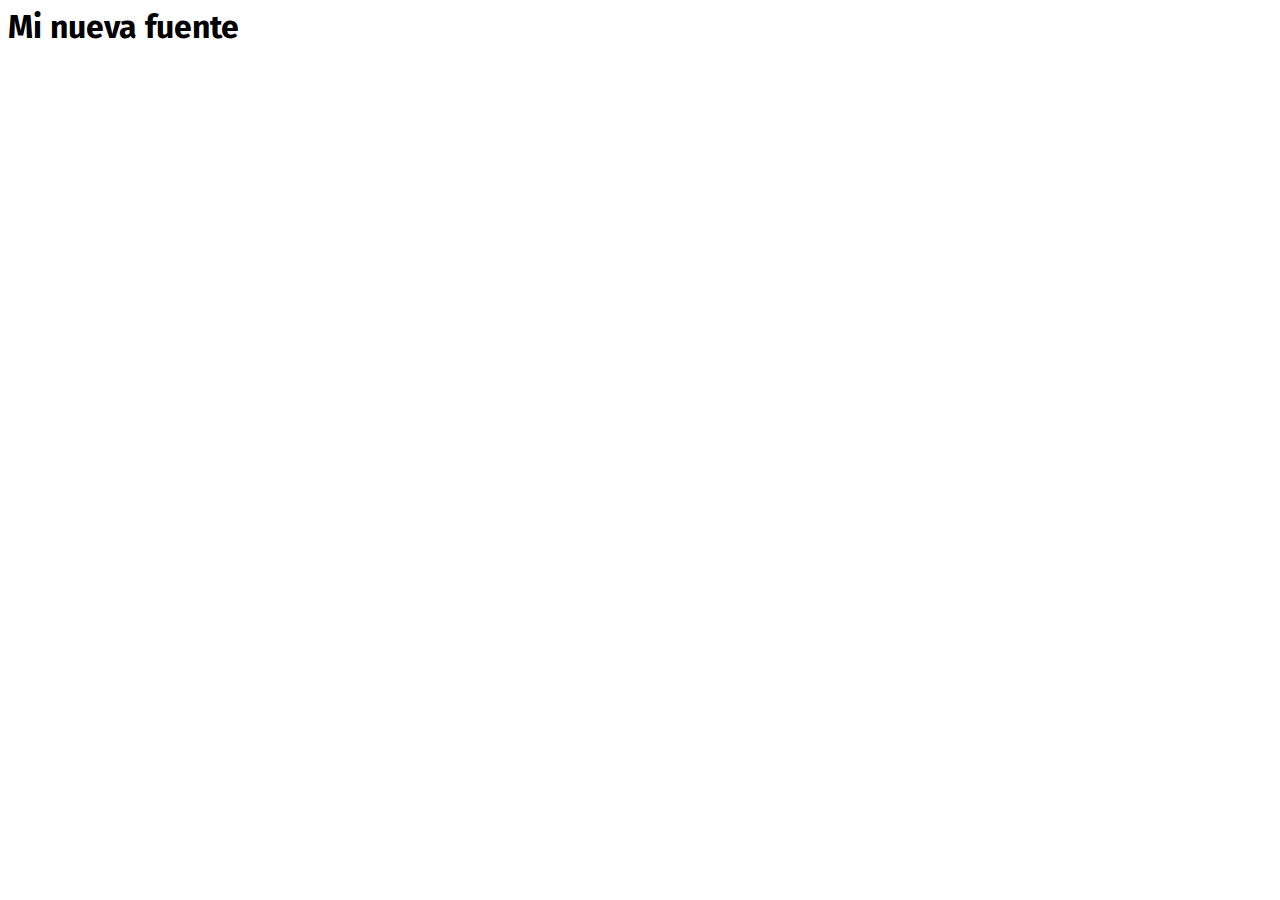
<file: 2.fuentes en linea/index.html>
<html>
	<head>
		<meta charset="utf-8" />
		<meta name="viewport" content="width=device-width" />

     	<!-- AÑADIDO CON @ IMPORT EN HOJA CSS Añadir la línea correspondiente -->

		<link rel="stylesheet" type="text/css" href="./styles.css" />
		<title>Fuentes en linea</title>
	</head>
	<body>
		<h1 class="myTitle">Mi nueva fuente</h1>
	</body>
</html>
</file>
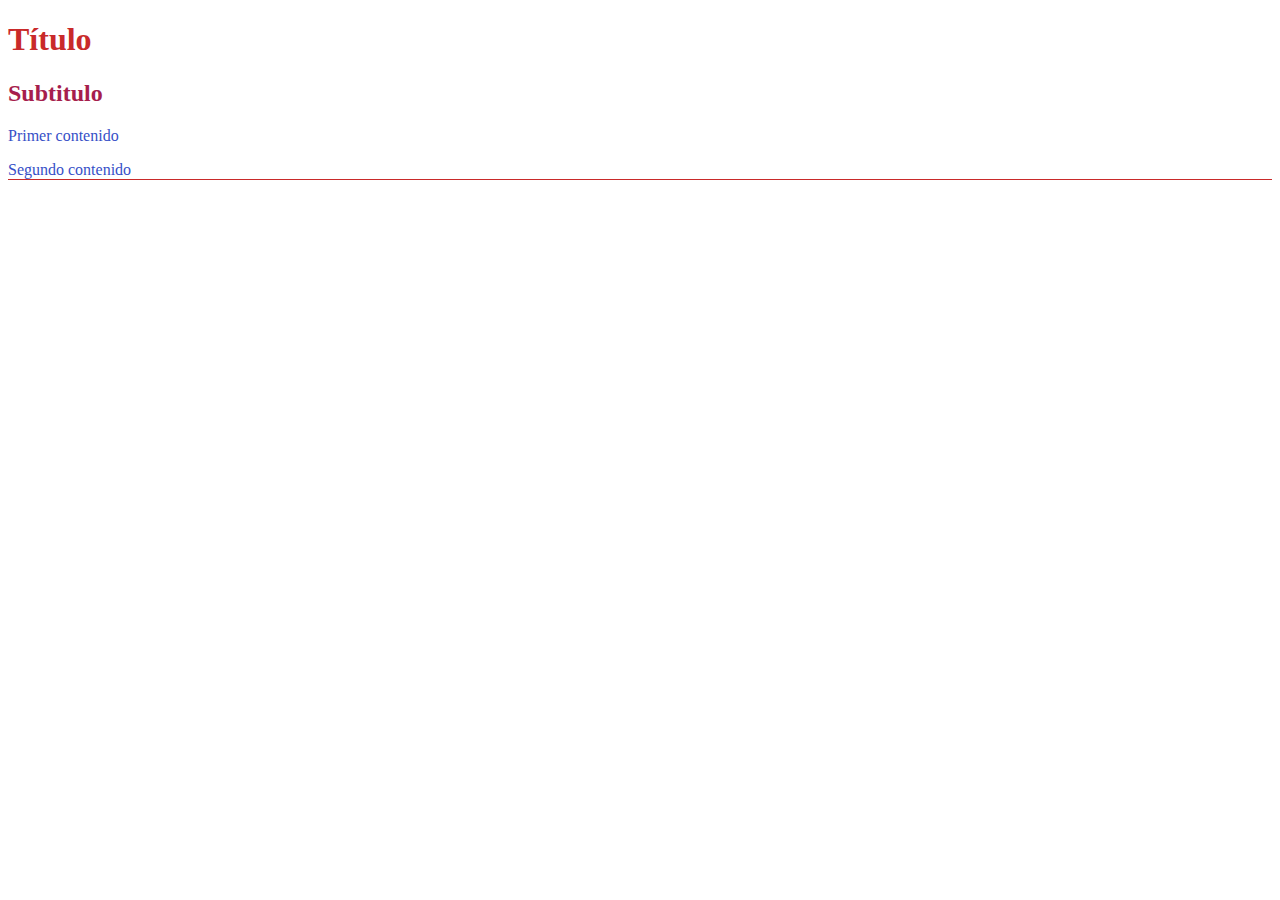
<file: 3.colors/index.html>
<!DOCTYPE html>
<html lang="en">
  <head>
    <meta charset="UTF-8" />
    <meta http-equiv="X-UA-Compatible" content="IE=edge" />
    <meta name="viewport" content="width=device-width, initial-scale=1.0" />
    <title>Colors</title>
    <link rel="stylesheet" href="styles.css" />
  </head>
  <body>
    <h1>Título</h1>
    <h2>Subtitulo</h2>
    <p class="first">Primer contenido</p>
    <p class="second">Segundo contenido</p>
  </body>
</html>
</file>
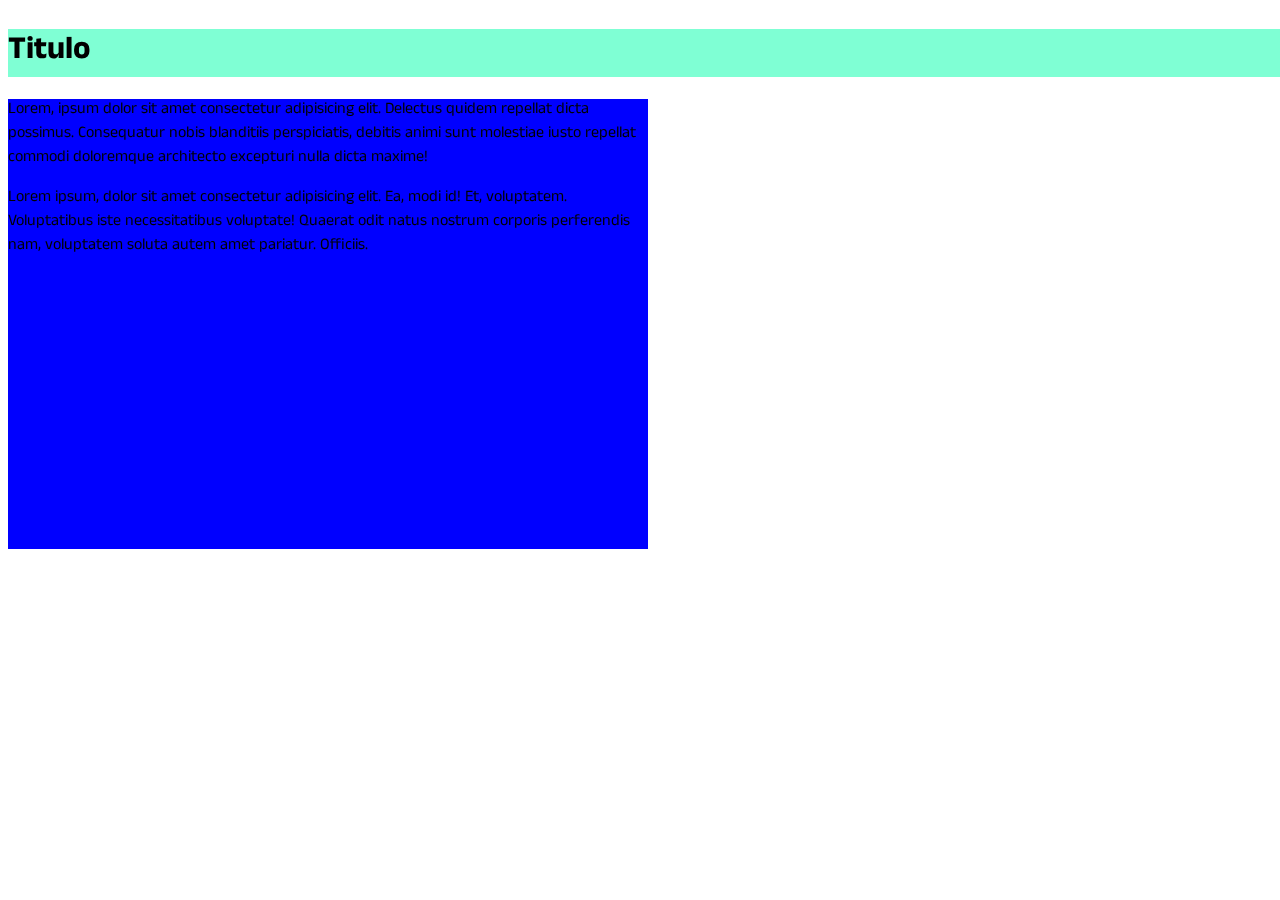
<file: 4.background/index.html>
<!DOCTYPE html>
<html lang="en">
  <head>
    <meta charset="UTF-8" />
    <meta http-equiv="X-UA-Compatible" content="IE=edge" />
    <meta name="viewport" content="width=device-width, initial-scale=1.0" />
    <title>Background</title>
    <link rel="stylesheet" href="style.css" />
  </head>
  <body>
    <h1>Titulo</h1>
    <div class="content">
      <p>
        Lorem, ipsum dolor sit amet consectetur adipisicing elit. Delectus
        quidem repellat dicta possimus. Consequatur nobis blanditiis
        perspiciatis, debitis animi sunt molestiae iusto repellat commodi
        doloremque architecto excepturi nulla dicta maxime!
      </p>
      <p>
        Lorem ipsum, dolor sit amet consectetur adipisicing elit. Ea, modi id!
        Et, voluptatem. Voluptatibus iste necessitatibus voluptate! Quaerat odit
        natus nostrum corporis perferendis nam, voluptatem soluta autem amet
        pariatur. Officiis.
      </p>
    </div>
  </body>
</html>
</file>
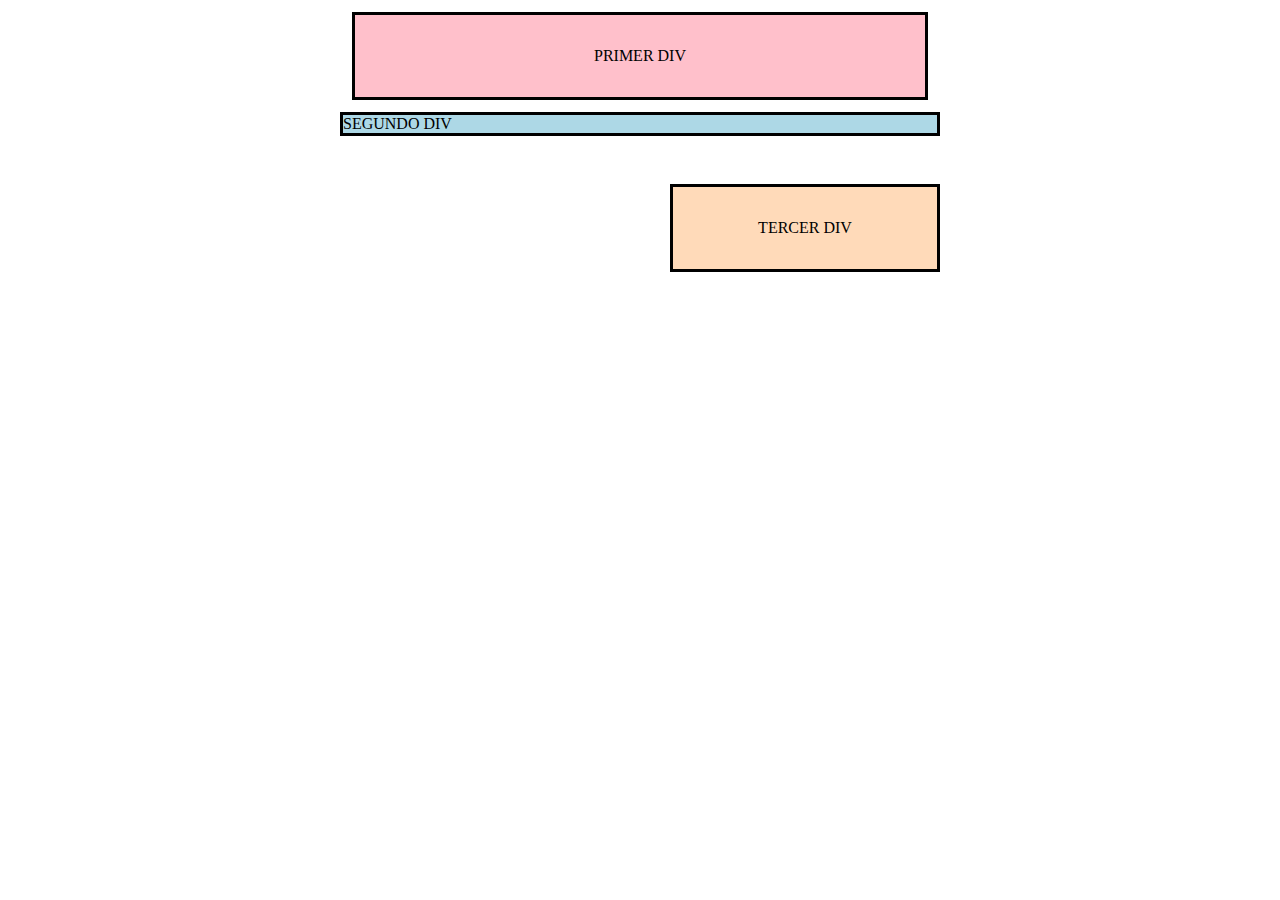
<file: 5.margin y padding basics/index.html>
<!DOCTYPE html>
<html lang="en">
  <head>
    <meta charset="UTF-8">
    <meta http-equiv="X-UA-Compatible" content="IE=edge">
    <meta name="viewport" content="width=device-width, initial-scale=1.0">
    <title>Margin and Padding 1</title>
    <link rel="stylesheet" href="style.css">
  </head>
  <body>
    <div class="one">
      PRIMER DIV
    </div>
    <div class="two">
      SEGUNDO DIV
    </div>
    <div class="three">
      TERCER DIV
    </div>
  </body>
</html>
</file>
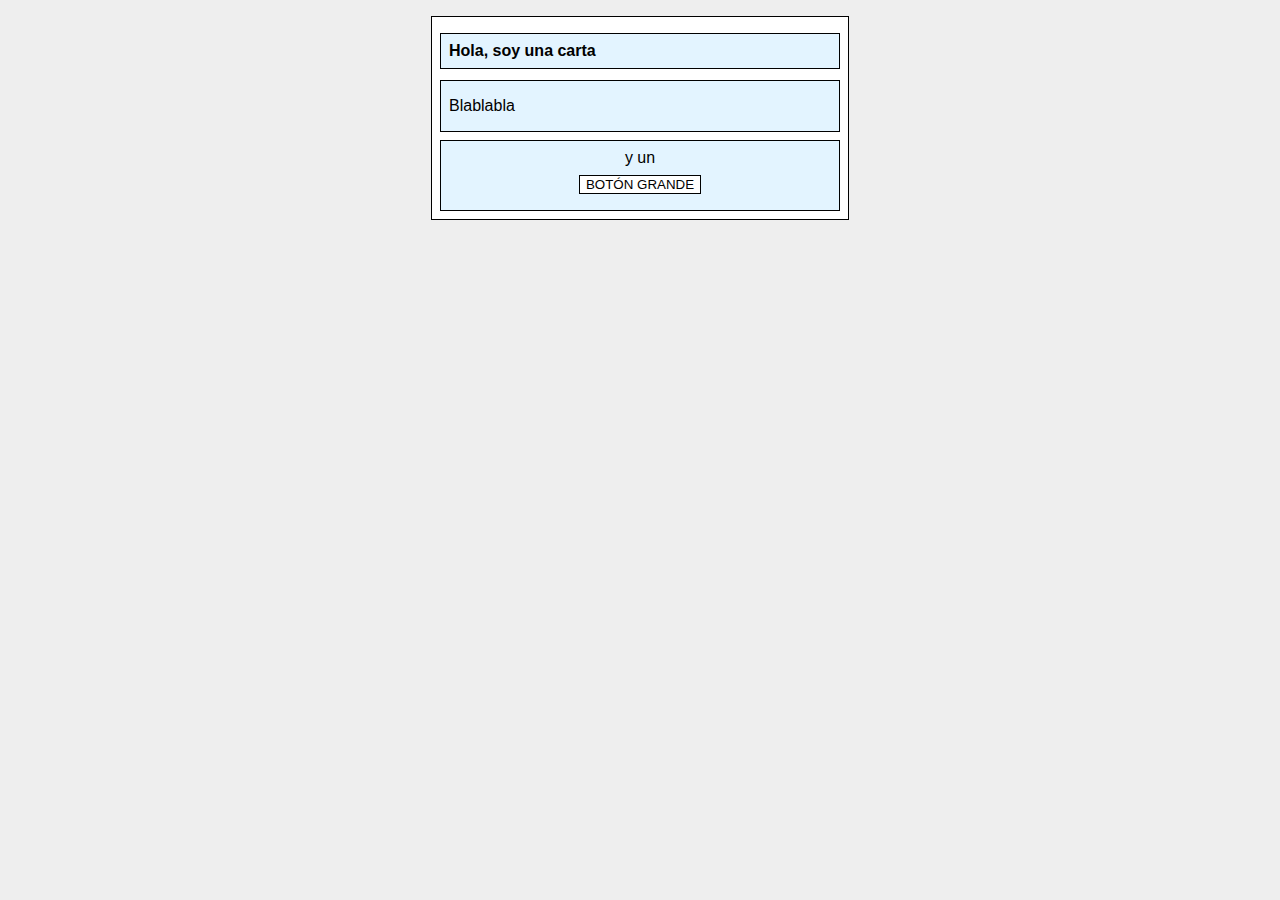
<file: 6.margin y padding position/index.html>
<!DOCTYPE html>
<html lang="en">
  <head>
    <meta charset="UTF-8">
    <meta http-equiv="X-UA-Compatible" content="IE=edge">
    <meta name="viewport" content="width=device-width, initial-scale=1.0">
    <title>Margin y Padding 2</title>
    <link rel="stylesheet" href="style.css">
  </head>
  <body>
    <div class="card">
      <h1 class="title">Hola, soy una carta</h1>
      <div class="content">Blablabla</div>
      <div class="button-container">y un <button>BOTÓN GRANDE</button></div>
    </div>
  </body>
</html>
</file>
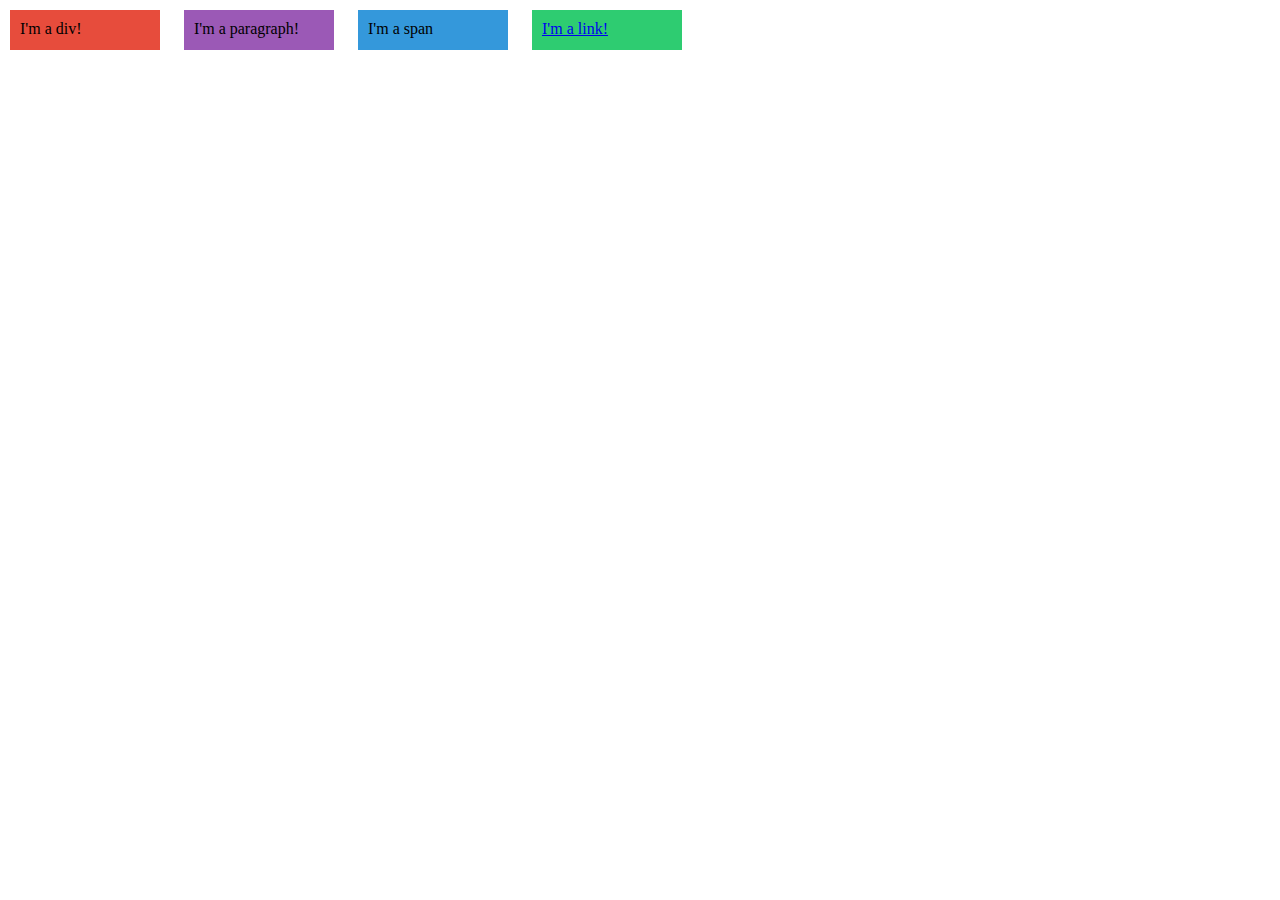
<file: 8.display basics/index.html>
<!DOCTYPE html>
<html lang="en">
  <head>
    <meta charset="UTF-8" />
    <meta http-equiv="X-UA-Compatible" content="IE=edge" />
    <meta name="viewport" content="width=device-width, initial-scale=1.0" />
    <title>Display</title>
    <link rel="stylesheet" href="style.css" />
  </head>
  <body>
    <div>I'm a div!</div>
    <p>I'm a paragraph!</p>
    <span>I'm a span</span>
    <a href="#">I'm a link!</a>
  </body>
</html>
</file>
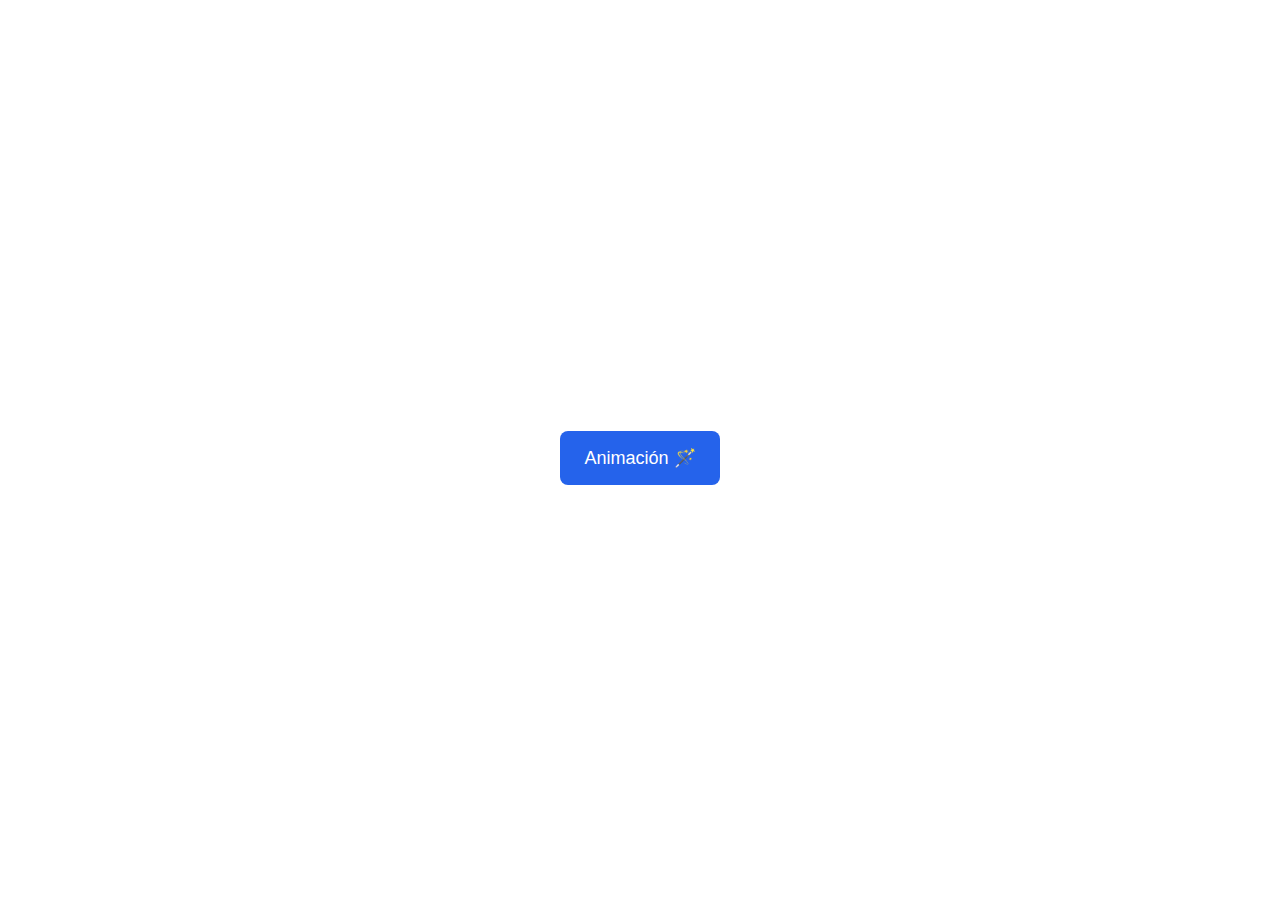
<file: 9.button hover/index.html>
<!DOCTYPE html>
<html lang="en">
  <head>
    <meta charset="UTF-8" />
    <meta http-equiv="X-UA-Compatible" content="IE=edge" />
    <meta name="viewport" content="width=device-width, initial-scale=1.0" />
    <title>Button Hover</title>
    <link rel="stylesheet" href="style.css" />
  </head>
  <body>
    <div id="transition-container">
      <button>Animación 🪄</button>
    </div>
  </body>
</html>
</file>
<file: 2.fuentes en linea/styles.css>
/*Edita el fichero de estilos para aplicarle .myTitle una fuente diferente. Estas fuentes las podemos obtener de Google Fonts.

**Autoevaluación**

- Escoger una fuente de Google Fonts.
- Aplicar el font-family correspondiente a la clase .myTitle.
*/


@import url('https://fonts.googleapis.com/css2?family=Fira+Sans:wght@200&display=swap');





.myTitle {
	font-family: 'Fira Sans', sans-serif;
}
</file>
<file: 3.colors/styles.css>
/*- Los colores a aplicar son los siguientes: #c92a2a, #a61e4d y #364fc7.
- El segundo contenido tiene un borde inferior del mismo color que el título.
- Tanto el título como el subtitulo tiene que tener los colores asignados a través de los elementos, y el resto de contenido a través de las clases asignadas.
- Asignar el color del primer y segundo contenido en la misma línea de CSS.
- Asignar el subrayado con borde en otra diferente.
- El borde inferior del segundo contenido en sólido y tiene 1px de grosor. Asignare todas las propiedades del borde en la misma línea.*/


/**{
padding: 0;
margin: 0;
box-sizing: border-box;
}*/

h1 {
color: #c92a2a;

}

h2{
    color: #a61e4d;
}

.first,  .second{
color: #364fc7;

}

.second{
    border-bottom: 1px solid #c92a2a;
}
</file>
<file: 4.background/style.css>
/*Dado el siguiente HTML, aplicar los distintos fondos y colores proporcionados para que se refleje todo de manera similar al resultado provisto.

**Autoevaluación**

- Aplicar un color “aquamarine” de fondo al título.
- El contenedor de los párrafos tiene un color de fondo “blue”.
- Aplicar la siguiente imagen como fondo de todo el documento:

```
"https://www.transparenttextures.com/patterns/always-grey.png"
```

- El contenedor de los párrafos tiene como fondo la siguiente imagen.

```
"https://www.transparenttextures.com/patterns/brick-wall.png"
```

- La imagen del contenedor tiene que tener un tamaño del 50% respecto a su tamaño original.
- Asignarle la propiedad correspondiente al fondo del documento completo para que no se desplace al hacer scroll.*/



@import url("https://fonts.googleapis.com/css2?family=Anek+Telugu:wght@300;400;700&display=swap");

* {
  font-family: "Anek Telugu", sans-serif;
}

body {
background-image: url("https://www.transparenttextures.com/patterns/always-grey.png") ;
height: 100vh;
width: 100vw;
position: fixed;                /* ESTO HACE QUE DESAPAREZCA SCROLL, ES OK??*/

}

h1 {
background-color: aquamarine;
}

.content{
    width: 50%;
    height: 50%;
  background-color: blue;
  background-image: url("https://www.transparenttextures.com/patterns/brick-wall.png")
  
}
</file>
<file: 5.margin y padding basics/style.css>
/*Edita el fichero style.css en las líneas indicadas para conseguir el resultado propuesta en la siguiente imagen.

**Autoevaluación**

- El primer div y el tercer div tienen 32 píxeles entre el texto y el borde.
- El primer div tiene 12 pixeles entre si mismo y otro elemento.
- Hay un hueco de 48 pixeles entre el segundo div y el tercer div.
- El tercer div está alineado a la derecha y utiliza solamente margin para ello.*/


body {
    max-width: 600px;
    margin: 0 auto;
  }
  
  .one {
    text-align: center;
    background: pink;
    border: 3px solid black;
    /* CAMBIAR */
    padding: 32px;
    margin: 12px;
  }
  
  .two {
    background: lightblue;
    border: 3px solid black;
    /* CAMBIAR */
    margin-bottom: 48px;
  }
  
  .three {
    text-align: center;
    background: peachpuff;
    border: 3px solid black;
    width: 200px;
    /* CAMBIAR */
    padding: 32px;
    margin-left: auto;
  }
</file>
<file: 6.margin y padding position/style.css>
/*
   Hay 8px entre el borde de la carta y su contenido (las secciones azules).
  Hay un hueco de 8px entre las diferentes secciones azules.
  El titulo de la carta (la primera sección azul) tiene un tamaño de fuente de 16px.
  Hay 8px entre el titulo y el borde de dicha sección.
  La sección del medio tiene un espacio de 16px entre la parte superior y la inferior, y 8px a ambos lados.
  -Todo dentro del .button-container está centrado con 8px de padding.
  El botón está centrado en su propia posición y tiene 24px de espacio a los lados, y 8px arriba y abajo.*/



body {
    background: #eee;
    font-family: sans-serif;
  }
  

  .card {
    
    width: 400px;
    background: #fff;
    margin: 16px auto;
    border: 1px solid black;
    padding: 8px;
   
   
    
  }
  
  .title {
    background: #e3f4ff;
    font-size: 16px;
    border: 1px solid black;
    padding: 8px;
    margin-top: 8px;

 
  }
  
  .content {
    background: #e3f4ff;
    border: 1px solid black;
    padding: 16px 8px;
    margin-top: 8px;
   
  }
  
  .button-container {
    background: #e3f4ff;
    border: 1px solid black;
    padding: 8px;;
    margin-top: 8px;
    display: flex;
    flex-direction: column;
    align-items: center;

  }
  
  button {
    background: white;
    border: 1px solid #eee;
    border: 1px solid black;
    margin-top: 8px;
    margin-bottom: 8px;
    
  }
</file>
<file: 8.display basics/style.css>
/*

--- El div y el párrafo tienen que tener 40px de alto, 150px de ancho y un margin y padding de 10px.
--- Tanto el div como el párrafo tienen que tener la propiedad display adecuada para que se rendericen una al lado de la otra horizontalmente.
--- El span y el anchor tienen las mismas medidas que el div y el párrafo.
--- Sabiendo el comportamiento que tiene el span, aplicar la propiedad display correspondiente para su correcto visualizado.
--- El div tiene un color #e74c3c.
--- El párrafo tiene un color #9b59b6.
--- El span tiene un color #3498db.
--- El anchor tiene un color #2ecc71.
--- Aplicar un reset para que todos los elementos pierdan sus propiedades originales de margin, padding y el box-sizing adecuado. 
De otra forma los dos últimos elementos aparecerán diferentes.*/


*{
    padding: 0;
    margin: 0;
    box-sizing: border-box;
}

div {
height: 40px;
width: 150px;
margin: 10px;
padding: 10px;
background-color: #e74c3c;
display:inline-block


}

p{
    height: 40px;
width: 150px;
margin: 10px;
padding: 10px;
background-color: #9b59b6;
display:inline-block
}

span{
    height: 40px;
width: 150px;
margin: 10px;
padding: 10px;
background-color: #3498db;
display:inline-block
}

a{
    height: 40px;
width: 150px;
margin: 10px;
padding: 10px;
background-color: #2ecc71;
display:inline-block
}
</file>
<file: 9.button hover/style.css>
/*- El botón tiene que aumentar su escala un 1.2.
- La transición dura 0.3 segundos.
- La transición va tanto en un sentido como en otro, disminuyendo su escala al dejar de hacer hover.*/


#transition-container{
    display: flex;
    justify-content: center;
    align-items: center;
    height: 100vh;
}
    

button {
  border-radius: 8px;
  border: none;
  background-color: #2563eb;
  color: white;
  font-size: 18px;
  padding: 16px 24px;
  text-align: center;
  transition: 0.3s ease-in-out; 
  
}

button:hover{
    scale: 1.2;
}
</file>
